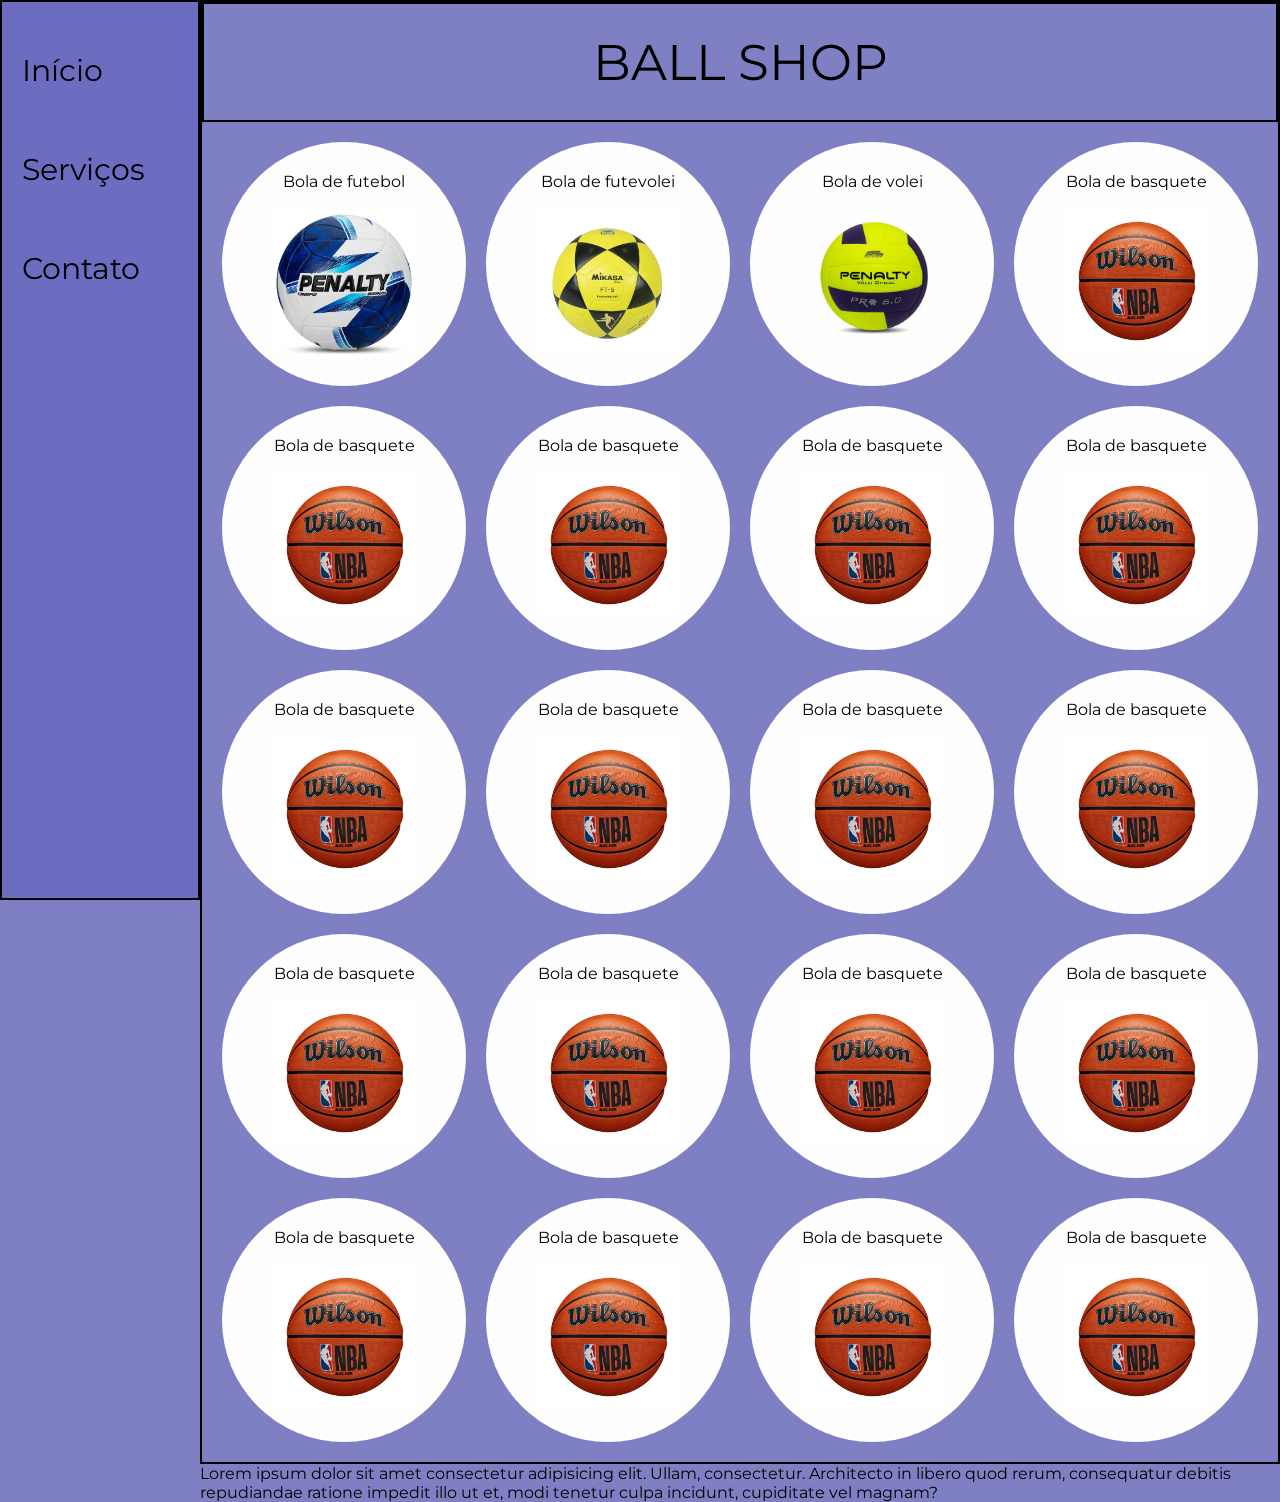
<file: pages/index.html>
<!DOCTYPE html>
<html lang="pt-br">

<head>
    <meta charset="UTF-8">
    <meta name="viewport" content="width=device-width, initial-scale=1.0">
    <link rel="stylesheet" href="style.css">
    <link rel="preconnect" href="https://fonts.googleapis.com">
    <link rel="preconnect" href="https://fonts.gstatic.com" crossorigin>
    <link href="https://fonts.googleapis.com/css2?family=Montserrat:ital,wght@0,100..900;1,100..900&display=swap"
        rel="stylesheet">
    <title>Desenvolvimento Web</title>
</head>

<body>
    <header>



    </header>
    <main>
        <div class="lateral">
            <ul class="list">
                <li class="li"> <a href="#inicio">Início</a></li>
                <li class="li"><a href="#servicos">Serviços</a></li>
                <li class="li"><a href="contato.html">Contato</a></li>
            </ul>
        </div>
        <section class="content">
            <div class='apresentacao' id="inicio">
                BALL SHOP
            </div>
            <section class="cards">
                <div class="cardball">
                    <div class='cardtext'> Bola de futebol</div>
                    <img class='imageballs' src="images/boladefutebol.png" alt="bola de futebol">
                </div>
                <div class="cardball">
                    <div class='cardtext'> Bola de futevolei</div>
                    <img class='imageballs' src="images/boladefutevolei.png" alt="bola de futevolei">
                </div>
                <div class="cardball">
                    <div class='cardtext'> Bola de volei</div>
                    <img class='imageballs' src="images/boladevolei.png" alt="bola de volei">
                </div>
                <div class="cardball">
                    <div class='cardtext'> Bola de basquete</div>
                    <img class='imageballs' src="images/boladebasquete.png" alt="bola de basquete">
                </div>
                <div class="cardball">
                    <div class='cardtext'> Bola de basquete</div>
                    <img class='imageballs' src="images/boladebasquete.png" alt="bola de basquete">
                </div>
                <div class="cardball">
                    <div class='cardtext'> Bola de basquete</div>
                    <img class='imageballs' src="images/boladebasquete.png" alt="bola de basquete">
                </div>
                <div class="cardball">
                    <div class='cardtext'> Bola de basquete</div>
                    <img class='imageballs' src="images/boladebasquete.png" alt="bola de basquete">
                </div>
                <div class="cardball">
                    <div class='cardtext'> Bola de basquete</div>
                    <img class='imageballs' src="images/boladebasquete.png" alt="bola de basquete">
                </div>
                <div class="cardball">
                    <div class='cardtext'> Bola de basquete</div>
                    <img class='imageballs' src="images/boladebasquete.png" alt="bola de basquete">
                </div>
                <div class="cardball">
                    <div class='cardtext'> Bola de basquete</div>
                    <img class='imageballs' src="images/boladebasquete.png" alt="bola de basquete">
                </div>
                <div class="cardball">
                    <div class='cardtext'> Bola de basquete</div>
                    <img class='imageballs' src="images/boladebasquete.png" alt="bola de basquete">
                </div>
                <div class="cardball">
                    <div class='cardtext'> Bola de basquete</div>
                    <img class='imageballs' src="images/boladebasquete.png" alt="bola de basquete">
                </div>
                <div class="cardball">
                    <div class='cardtext'> Bola de basquete</div>
                    <img class='imageballs' src="images/boladebasquete.png" alt="bola de basquete">
                </div>
                <div class="cardball">
                    <div class='cardtext'> Bola de basquete</div>
                    <img class='imageballs' src="images/boladebasquete.png" alt="bola de basquete">
                </div>
                <div class="cardball">
                    <div class='cardtext'> Bola de basquete</div>
                    <img class='imageballs' src="images/boladebasquete.png" alt="bola de basquete">
                </div>
                <div class="cardball">
                    <div class='cardtext'> Bola de basquete</div>
                    <img class='imageballs' src="images/boladebasquete.png" alt="bola de basquete">
                </div>
                <div class="cardball">
                    <div class='cardtext'> Bola de basquete</div>
                    <img class='imageballs' src="images/boladebasquete.png" alt="bola de basquete">
                </div>
                <div class="cardball">
                    <div class='cardtext'> Bola de basquete</div>
                    <img class='imageballs' src="images/boladebasquete.png" alt="bola de basquete">
                </div>
                <div class="cardball">
                    <div class='cardtext'> Bola de basquete</div>
                    <img class='imageballs' src="images/boladebasquete.png" alt="bola de basquete">
                </div>
                <div class="cardball">
                    <div class='cardtext'> Bola de basquete</div>
                    <img class='imageballs' src="images/boladebasquete.png" alt="bola de basquete">
                </div>



            </section>
        </section>

    </main>
    <footer>

        Lorem ipsum dolor sit amet consectetur adipisicing elit. Ullam, consectetur. Architecto in libero quod rerum,
        consequatur debitis repudiandae ratione impedit illo ut et, modi tenetur culpa incidunt, cupiditate vel magnam?

    </footer>

</body>

</html>
</file>
<file: pages/style.css>
* {
    margin: 0;
    padding: 0;
    box-sizing: border-box;
}
html {
    scroll-behavior: smooth;
}

body {
    display: flex;
    flex-direction: column;
    font-family: Montserrat, sans-serif;
    min-height: 100vh;
    background-color: rgb(127, 127, 195);
}

header {
}

.content {
    flex: 1;
    width: auto;
    border: black 2px solid;
}

.apresentacao {
    width: 100%;
    min-height: 120px;
    display: flex;
    justify-content: center;
    align-items: center;
    font-size: 50px;
    border: black 2px solid;
    padding: 20px;
    scroll-margin-top: 24px;
}


.bars {
    width: 70px;
    height: 70px;
}

.bars:hover {
    background-color: rgb(51, 46, 56);
    cursor: pointer;
}

.lateral {
    position: fixed; 
    top: 0;
    left: 0;
    width: 200px;
    min-height: 100vh;
    display: flex;
    flex-direction: column;
    background-color: rgb(108, 108, 193);
    justify-content: space-between;
    border: black 2px solid;
}

main {
    flex: 1;
    display: flex;
    flex-direction: row;
    margin-left: 200px;
  
}
footer{
     margin-left: 200px;
}

.cards {
    display: grid;
    grid-template-columns: repeat(4, minmax(180px, 1fr));
    gap: 20px;
    padding: 20px;
}

.cardball {
    background-color: #FEFEFE;
    width: 100%;
    max-width: 300px;
    aspect-ratio: 1;
    border-radius: 50%;
    margin: 0 auto;
    display: flex;
    flex-direction: column;
    align-items: center;
    justify-content: flex-start;
    padding: 20px;
}

.cardtext {
    text-align: center;
    margin-top: 10px;
}

.imageballs {
    width: 70%;
    max-width: 200px;
    height: auto;
    padding-top: 20px;
}

.list {
    height: 100%;
    display: flex;
    flex-direction: column;
    gap: 50px;
    list-style: none;
    padding: 20px;
    margin-top: 20px;
}

.li {
    font-size: 40px;
}

.li a {
    text-decoration: none;
    color: black;
    font-size: 30px;
}

@media screen and (max-width: 768px) {
    main {
        flex-direction: column;
        margin-left: 0;
    }

    .lateral {
        position: static;
        width: 100%;
        min-height: auto;
    }

    .list {
        flex-direction: row;
        justify-content: space-around;
        gap: 16px;
        margin-top: 0;
        padding: 16px;
    }

    .li,
    .li a {
        font-size: 1.3rem;
    }

    .apresentacao {
        font-size: 2.3rem;
        min-height: 100px;
    }

    .cards {
        grid-template-columns: repeat(2, minmax(140px, 1fr));
        gap: 16px;
    }

    .cardball {
        max-width: 230px;
    }

    .imageballs {
        width: 60%;
    }
}

@media screen and (max-width: 480px) {
    .apresentacao {
        font-size: 2rem;
    }

    .cards {
        grid-template-columns: 1fr;
    }

    .cardball {
        max-width: 260px;
    }
}
</file>
